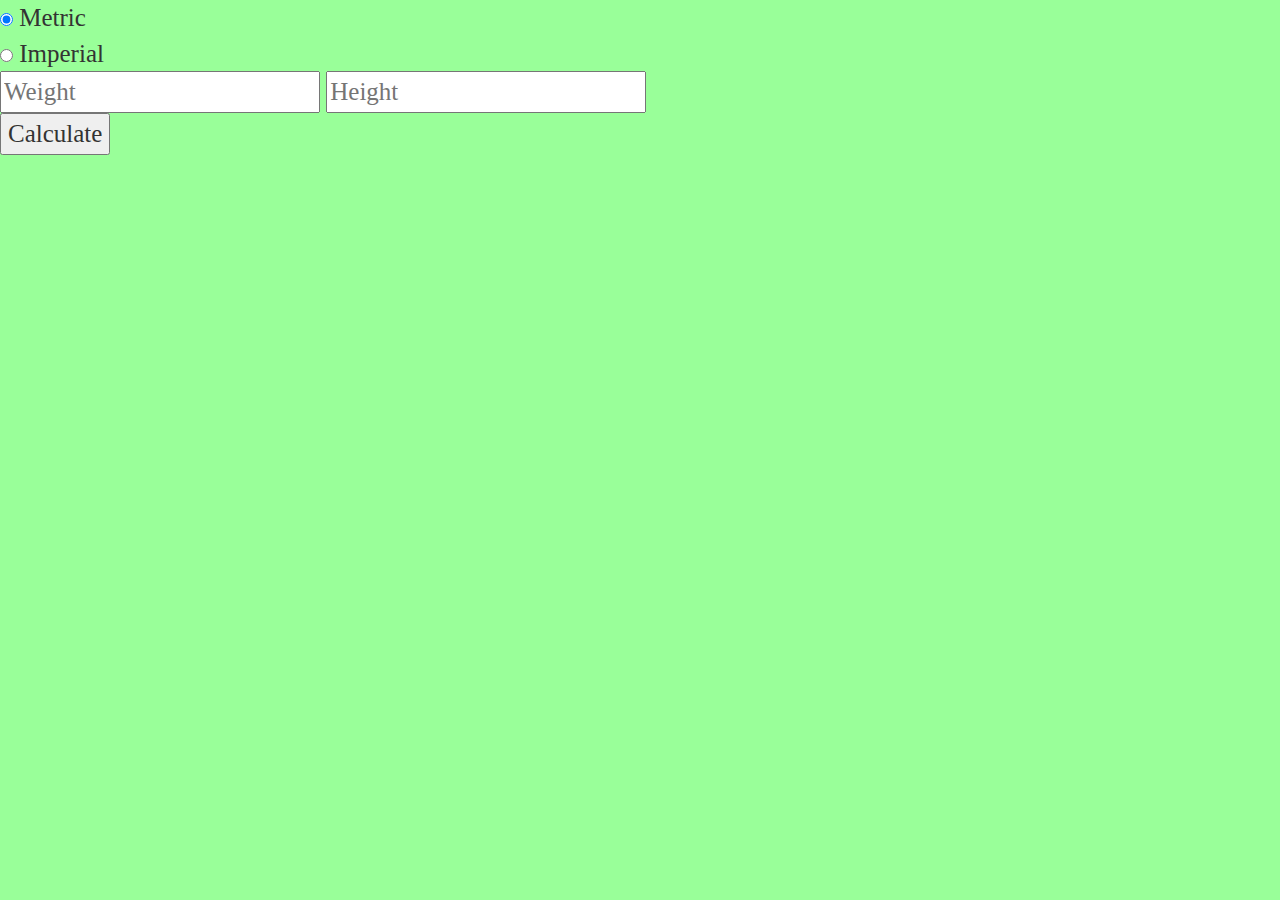
<file: index.html>
<!DOCTYPE html>
<html>

<head>
  <meta charset="utf-8">
  <title>BMI Calcuator</title>
  <script src="https://code.jquery.com/jquery-2.1.4.js"></script>
  <script src="src/person.js"></script>
  <script src="src/bmi_calculator.js"></script>
  <script src="src/bmi_ui.js"></script>
  <link rel="stylesheet" href="https://maxcdn.bootstrapcdn.com/bootstrap/3.3.7/css/bootstrap.min.css" integrity="sha384-BVYiiSIFeK1dGmJRAkycuHAHRg32OmUcww7on3RYdg4Va+PmSTsz/K68vbdEjh4u" crossorigin="anonymous">
  <link rel="stylesheet" type="text/css" href="assets/style.css">
</head>

<body>
  <div>
    <form>
      <input type="radio" name="measurement" id="metric" value="metric" checked="yes"> Metric<br>
      <input type="radio" name="measurement" id="imperial" value="imperial"> Imperial<br>
    </form>
  </div>
  <form>
    <div class="metric bmi">
      <input type="text" id="weight" placeholder="Weight">
      <input type="text" id="height" placeholder="Height">
    </div>
    <div class="imperial bmi">
      <input type="text" id="weight_lb" placeholder="Weight lbs">
      <input type="text" id="height_ft" placeholder="Height feet">
      <input type="text" id="height_in" placeholder="Height inches">
    </div>
    <input type="button" id="calculate" value="Calculate">
  </form>
  <div>
    <span id="display_value"></span>
    <span id="display_message"></span>
  </div>
</body>


</html>
</file>
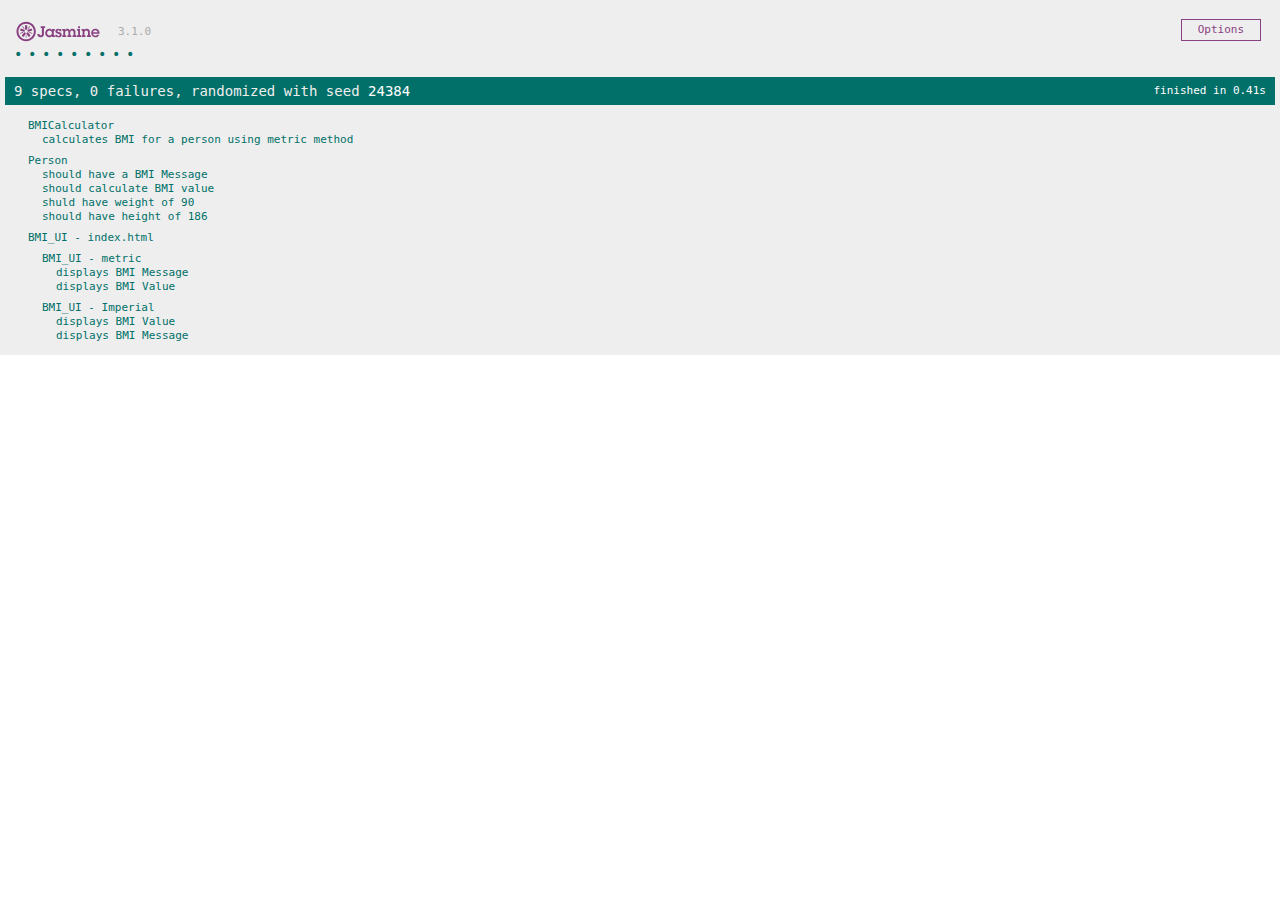
<file: SpecRunner.html>
<!DOCTYPE html>
<html>

<head>
  <meta charset="utf-8">
  <title>Jasmine Spec Runner v3.1.0</title>

  <link rel="shortcut icon" type="image/png" href="lib/jasmine-3.1.0/jasmine_favicon.png">
  <link rel="stylesheet" href="lib/jasmine-3.1.0/jasmine.css">

  <script src="lib/jasmine-3.1.0/jasmine.js"></script>
  <script src="lib/jasmine-3.1.0/jasmine-html.js"></script>
  <script src="lib/jasmine-3.1.0/boot.js"></script>
  <script src="https://code.jquery.com/jquery-2.1.4.js"></script>
  <!--script src="lib/jquery.min.js"></script-->
  <script>
    $.holdReady(true);
  </script>
  <script src="lib/jasmine-jquery.js"></script>

  <!-- include source files here... -->
  <script src="src/person.js"></script>
  <script src="src/bmi_calculator.js"></script>
  <script src="src/bmi_ui.js"></script>


  <!-- include spec files here... -->
  <script src="spec/person_spec.js"></script>
  <script src="spec/bmi_calculator_spec.js"></script>
  <script src="spec/bmi_ui_spec.js"></script>

</head>

<body>
</body>

</html>
</file>
<file: assets/style.css>
body {
  background-color: #99ff99;
  font-family: serif;
  font-size: 25px
}
</file>
<file: lib/jasmine-3.1.0/jasmine.css>
body { overflow-y: scroll; }

.jasmine_html-reporter { background-color: #eee; padding: 5px; margin: -8px; font-size: 11px; font-family: Monaco, "Lucida Console", monospace; line-height: 14px; color: #333; }
.jasmine_html-reporter a { text-decoration: none; }
.jasmine_html-reporter a:hover { text-decoration: underline; }
.jasmine_html-reporter p, .jasmine_html-reporter h1, .jasmine_html-reporter h2, .jasmine_html-reporter h3, .jasmine_html-reporter h4, .jasmine_html-reporter h5, .jasmine_html-reporter h6 { margin: 0; line-height: 14px; }
.jasmine_html-reporter .jasmine-banner, .jasmine_html-reporter .jasmine-symbol-summary, .jasmine_html-reporter .jasmine-summary, .jasmine_html-reporter .jasmine-result-message, .jasmine_html-reporter .jasmine-spec .jasmine-description, .jasmine_html-reporter .jasmine-spec-detail .jasmine-description, .jasmine_html-reporter .jasmine-alert .jasmine-bar, .jasmine_html-reporter .jasmine-stack-trace { padding-left: 9px; padding-right: 9px; }
.jasmine_html-reporter .jasmine-banner { position: relative; }
.jasmine_html-reporter .jasmine-banner .jasmine-title { background: url('[data-uri]') no-repeat; background: url('[data-uri]') no-repeat, none; -moz-background-size: 100%; -o-background-size: 100%; -webkit-background-size: 100%; background-size: 100%; display: block; float: left; width: 90px; height: 25px; }
.jasmine_html-reporter .jasmine-banner .jasmine-version { margin-left: 14px; position: relative; top: 6px; }
.jasmine_html-reporter #jasmine_content { position: fixed; right: 100%; }
.jasmine_html-reporter .jasmine-version { color: #aaa; }
.jasmine_html-reporter .jasmine-banner { margin-top: 14px; }
.jasmine_html-reporter .jasmine-duration { color: #fff; float: right; line-height: 28px; padding-right: 9px; }
.jasmine_html-reporter .jasmine-symbol-summary { overflow: hidden; *zoom: 1; margin: 14px 0; }
.jasmine_html-reporter .jasmine-symbol-summary li { display: inline-block; height: 10px; width: 14px; font-size: 16px; }
.jasmine_html-reporter .jasmine-symbol-summary li.jasmine-passed { font-size: 14px; }
.jasmine_html-reporter .jasmine-symbol-summary li.jasmine-passed:before { color: #007069; content: "\02022"; }
.jasmine_html-reporter .jasmine-symbol-summary li.jasmine-failed { line-height: 9px; }
.jasmine_html-reporter .jasmine-symbol-summary li.jasmine-failed:before { color: #ca3a11; content: "\d7"; font-weight: bold; margin-left: -1px; }
.jasmine_html-reporter .jasmine-symbol-summary li.jasmine-excluded { font-size: 14px; }
.jasmine_html-reporter .jasmine-symbol-summary li.jasmine-excluded:before { color: #bababa; content: "\02022"; }
.jasmine_html-reporter .jasmine-symbol-summary li.jasmine-pending { line-height: 17px; }
.jasmine_html-reporter .jasmine-symbol-summary li.jasmine-pending:before { color: #ba9d37; content: "*"; }
.jasmine_html-reporter .jasmine-symbol-summary li.jasmine-empty { font-size: 14px; }
.jasmine_html-reporter .jasmine-symbol-summary li.jasmine-empty:before { color: #ba9d37; content: "\02022"; }
.jasmine_html-reporter .jasmine-run-options { float: right; margin-right: 5px; border: 1px solid #8a4182; color: #8a4182; position: relative; line-height: 20px; }
.jasmine_html-reporter .jasmine-run-options .jasmine-trigger { cursor: pointer; padding: 8px 16px; }
.jasmine_html-reporter .jasmine-run-options .jasmine-payload { position: absolute; display: none; right: -1px; border: 1px solid #8a4182; background-color: #eee; white-space: nowrap; padding: 4px 8px; }
.jasmine_html-reporter .jasmine-run-options .jasmine-payload.jasmine-open { display: block; }
.jasmine_html-reporter .jasmine-bar { line-height: 28px; font-size: 14px; display: block; color: #eee; }
.jasmine_html-reporter .jasmine-bar.jasmine-failed, .jasmine_html-reporter .jasmine-bar.jasmine-errored { background-color: #ca3a11; border-bottom: 1px solid #eee; }
.jasmine_html-reporter .jasmine-bar.jasmine-passed { background-color: #007069; }
.jasmine_html-reporter .jasmine-bar.jasmine-incomplete { background-color: #bababa; }
.jasmine_html-reporter .jasmine-bar.jasmine-skipped { background-color: #bababa; }
.jasmine_html-reporter .jasmine-bar.jasmine-warning { background-color: #ba9d37; color: #333; }
.jasmine_html-reporter .jasmine-bar.jasmine-menu { background-color: #fff; color: #aaa; }
.jasmine_html-reporter .jasmine-bar.jasmine-menu a { color: #333; }
.jasmine_html-reporter .jasmine-bar a { color: white; }
.jasmine_html-reporter.jasmine-spec-list .jasmine-bar.jasmine-menu.jasmine-failure-list, .jasmine_html-reporter.jasmine-spec-list .jasmine-results .jasmine-failures { display: none; }
.jasmine_html-reporter.jasmine-failure-list .jasmine-bar.jasmine-menu.jasmine-spec-list, .jasmine_html-reporter.jasmine-failure-list .jasmine-summary { display: none; }
.jasmine_html-reporter .jasmine-results { margin-top: 14px; }
.jasmine_html-reporter .jasmine-summary { margin-top: 14px; }
.jasmine_html-reporter .jasmine-summary ul { list-style-type: none; margin-left: 14px; padding-top: 0; padding-left: 0; }
.jasmine_html-reporter .jasmine-summary ul.jasmine-suite { margin-top: 7px; margin-bottom: 7px; }
.jasmine_html-reporter .jasmine-summary li.jasmine-passed a { color: #007069; }
.jasmine_html-reporter .jasmine-summary li.jasmine-failed a { color: #ca3a11; }
.jasmine_html-reporter .jasmine-summary li.jasmine-empty a { color: #ba9d37; }
.jasmine_html-reporter .jasmine-summary li.jasmine-pending a { color: #ba9d37; }
.jasmine_html-reporter .jasmine-summary li.jasmine-excluded a { color: #bababa; }
.jasmine_html-reporter .jasmine-description + .jasmine-suite { margin-top: 0; }
.jasmine_html-reporter .jasmine-suite { margin-top: 14px; }
.jasmine_html-reporter .jasmine-suite a { color: #333; }
.jasmine_html-reporter .jasmine-failures .jasmine-spec-detail { margin-bottom: 28px; }
.jasmine_html-reporter .jasmine-failures .jasmine-spec-detail .jasmine-description { background-color: #ca3a11; color: white; }
.jasmine_html-reporter .jasmine-failures .jasmine-spec-detail .jasmine-description a { color: white; }
.jasmine_html-reporter .jasmine-result-message { padding-top: 14px; color: #333; white-space: pre; }
.jasmine_html-reporter .jasmine-result-message span.jasmine-result { display: block; }
.jasmine_html-reporter .jasmine-stack-trace { margin: 5px 0 0 0; max-height: 224px; overflow: auto; line-height: 18px; color: #666; border: 1px solid #ddd; background: white; white-space: pre; }
</file>
